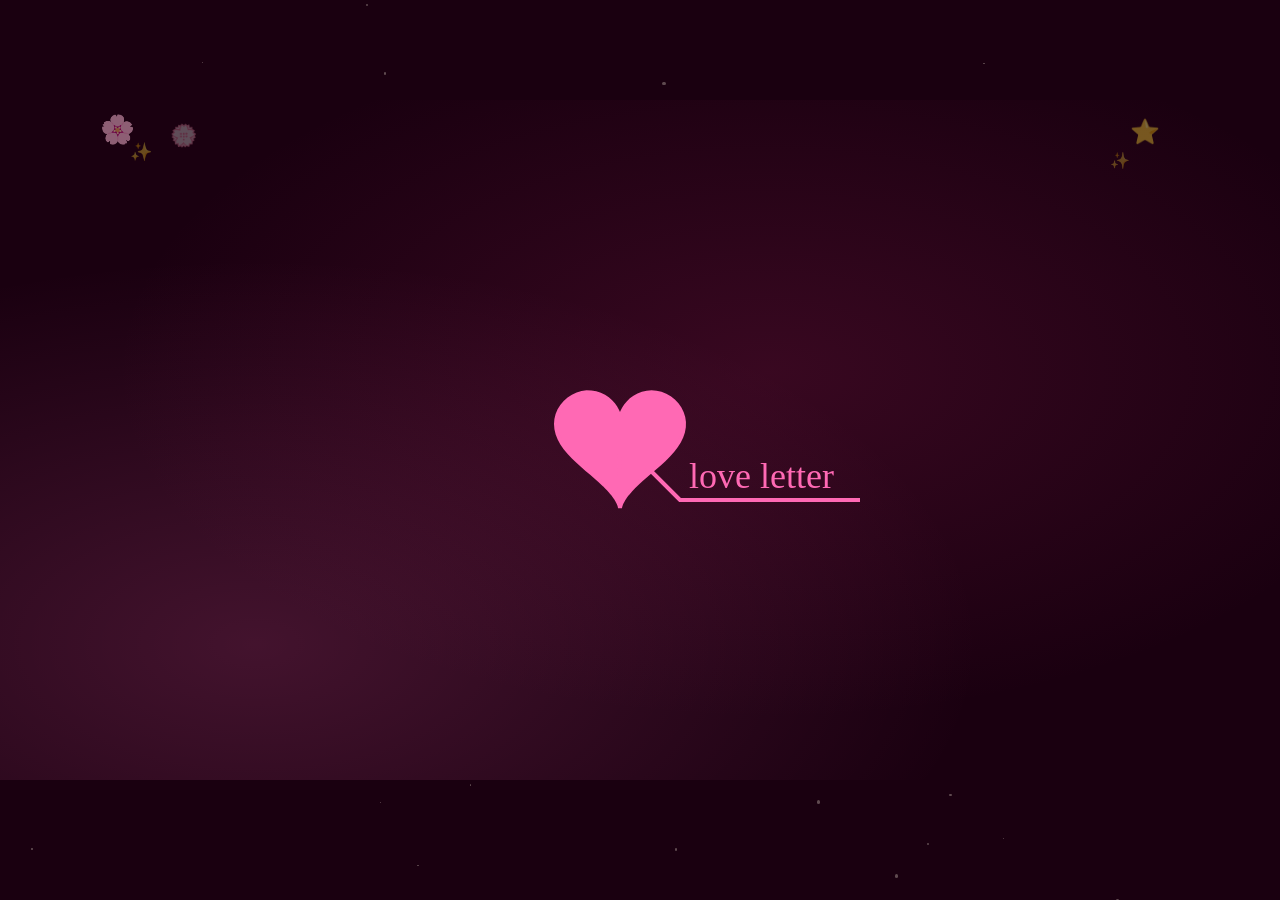
<file: lovetree/index.html>
<!DOCTYPE html>
<html>
<head>
    <meta http-equiv="Content-Type" content="text/html; charset=UTF-8">
    <title>Love Letter</title>
    <link rel="preconnect" href="https://fonts.googleapis.com">
    <link rel="preconnect" href="https://fonts.gstatic.com" crossorigin>
    <link href="https://fonts.googleapis.com/css2?family=Anuphan:wght@300;400;500;600&display=swap" rel="stylesheet">
    <link rel="icon" type="image/x-icon" href="Love_files/icon.png">
    <meta name="language" content="es-ES">
    <meta name="title" content="title">
    <link type="text/css" rel="stylesheet" href="./Love_files/default.css">
    <script type="text/javascript" src="./Love_files/jquery.min.js"></script>
    <script type="text/javascript" src="./Love_files/jscex.min.js"></script>
    <script type="text/javascript" src="./Love_files/jscex-parser.js"></script>
    <script type="text/javascript" src="./Love_files/jscex-jit.js"></script>
    <script type="text/javascript" src="./Love_files/jscex-builderbase.min.js"></script>
    <script type="text/javascript" src="./Love_files/jscex-async.min.js"></script>
    <script type="text/javascript" src="./Love_files/jscex-async-powerpack.min.js"></script>
    <script type="text/javascript" src="./Love_files/functions.js" charset="utf-8"></script>
    <script type="text/javascript" src="./Love_files/love.js" charset="utf-8"></script>
</head>

 <!-- 

Contáctame:

    * Invitame un café
 https://buymeacoffee.com/alexx.dev

    * Portafolio Web
 https://alexxdev.vercel.app

    * Sigueme en tiktok
 https://www.tiktok.com/@alexx.dev?is_from_webapp=1&sender_device=pc 
 
    *Canal de WhatsApp
 https://whatsapp.com/channel/0029VazQEXq90x2vIdNkrH1p

 
 WhatsApp: +52 1 55 6628 1018

-->

<body>
    <!-- ดาวพื้นหลัง -->
    <div id="stars-bg" style="position:fixed;inset:0;pointer-events:none;z-index:0;overflow:hidden;"></div>

    <div id="main" style="position:relative;z-index:1;">
        <div id="error">
            Tu navegador que estás usando no es compatible con el contenido que se va a mostrar. 
            Por favor, usa Google (<a href="http://www.google.cn/chrome/intl/zh-CN/landing_chrome.html?hl=zh-CN&brand=CHMI">Chrome</a>) 
            o Firefox (<a href="http://firefox.com.cn/download/">Firefox</a>)~
        </div>

        <div id="wrap">
            <!-- ดอกไม้มุมซ้ายบน -->
            <div style="position:absolute;top:10px;left:10px;font-size:28px;opacity:0.5;animation:floatDecor 4s ease-in-out infinite;">🌸</div>
            <div style="position:absolute;top:40px;left:40px;font-size:18px;opacity:0.35;animation:floatDecor 5s ease-in-out infinite 1s;">✨</div>
            <div style="position:absolute;top:20px;left:80px;font-size:22px;opacity:0.3;animation:floatDecor 6s ease-in-out infinite 2s;">💮</div>
            <!-- ดาวมุมขวา -->
            <div style="position:absolute;top:15px;right:30px;font-size:24px;opacity:0.4;animation:floatDecor 4.5s ease-in-out infinite 0.5s;">⭐</div>
            <div style="position:absolute;top:50px;right:60px;font-size:16px;opacity:0.3;animation:floatDecor 5.5s ease-in-out infinite 1.5s;">✨</div>

            <div id="text">
                <div id="code">
                    <span class="say">HAPPY BIRTHDAY</span><br><br>
                    <span class="say">สุขสันต์วันเกิดนะที่รัก โตขึ้นอีกปีแล้ว เค้าขอให้เธอมีความสุขมากๆในปีนี้</span><br><br>
                    <span class="say">เค้าสัญญาว่าจะอยู่แฮปเธอแบบนี้ไปทุกๆ ปีเลย</span><br><br>
                    <span class="say"><span class="space"></span> — รักเธอนะ 💫</span>
                </div>
            </div>
            <div id="clock-box">
                <a>เราอยู่</a>
                <a>ด้วยกัน</a> มาแล้ว...
                <div id="clock"></div>
            </div>

            <canvas id="canvas" width="1100" height="680"></canvas>
        </div>
    </div>

    <style>
        @keyframes floatDecor {
            0%,100% { transform: translateY(0) rotate(0deg); }
            50% { transform: translateY(-8px) rotate(5deg); }
        }
        @keyframes twinkle {
            0%,100% { opacity: 0.2; transform: scale(1); }
            50% { opacity: 0.8; transform: scale(1.3); }
        }
        #code { text-shadow: 0 0 12px rgba(255,220,180,0.4); }
        .say:first-child { color: #faebd7; font-weight: 600; font-size: 32px; }
    </style>

    <script>
        // สร้างดาวพื้นหลัง
        (function() {
            const bg = document.getElementById('stars-bg');
            for (let i = 0; i < 60; i++) {
                const s = document.createElement('div');
                const size = 1 + Math.random() * 2.5;
                s.style.cssText = `
                    position:absolute;
                    width:${size}px; height:${size}px;
                    background:#fff5e6;
                    border-radius:50%;
                    left:${Math.random()*100}%;
                    top:${Math.random()*100}%;
                    animation: twinkle ${2+Math.random()*4}s ease-in-out infinite;
                    animation-delay: ${Math.random()*4}s;
                    opacity:0.3;
                `;
                bg.appendChild(s);
            }
        })();
    </script>

    <script src="script.js"></script>

</body>

 <!-- 

Contáctame:

    * Invitame un café
 https://buymeacoffee.com/alexx.dev

    * Portafolio Web
 https://alexxdev.vercel.app

    * Sigueme en tiktok
 https://www.tiktok.com/@alexx.dev?is_from_webapp=1&sender_device=pc 
 
    *Canal de WhatsApp
 https://whatsapp.com/channel/0029VazQEXq90x2vIdNkrH1p

 
 WhatsApp: +52 1 55 6628 1018

-->
</html>
</file>
<file: lovetree/Love_files/default.css>
﻿body {
	margin: 0;
	padding: 0;
	background: #1a0010;
	font-size: 20px;
	font-family: 'Anuphan', 'Helvetica Neue', sans-serif;
	color: #fff5e6;
	overflow: auto
}

a {
	color: #ff85c2;
	font-size: 14px;
}

#main {
	width: 100%;
	background: radial-gradient(ellipse at 60% 40%, rgba(180,40,100,0.2), transparent 60%),
	            radial-gradient(ellipse at 20% 80%, rgba(255,105,180,0.18), transparent 50%),
	            #1a0010;
}

#wrap {
	position: relative;
	margin: 0 auto;
	width: 1100px;
	height: 680px;
	margin-top: 100px;
}

#text {
	width: 400px;
	height: 425px;
	left: 60px;
	top: 80px;
	position: absolute;
}

#code {
	display: none;
	font-size: 28px;
	color: #f0e6ff;
	text-shadow: 0 0 12px rgba(255,150,180,0.6);
	line-height: 1.6;
}

#clock-box {
	position: absolute;
	left: 60px;
	top: 570px;
	font-size: 26px;
	display: none !important;
}

#clock-box a {
	font-size: 28px;
	text-decoration: none;
	color: #f5deb3;
}

#clock {
	margin-left: 5px;
}

#clock .digit {
	font-size: 38px;
	color: #ff85c2;
	text-shadow: 0 0 16px rgba(255,80,150,0.9);
}

#canvas {
	margin: 0 auto;
	width: 1100px;
	height: 680px;
}

#error {
	margin: 0 auto;
	text-align: center;
	margin-top: 60px;
	display: none;
	color: #fff5e6;
}

.hand {
	cursor: pointer;
}

.say {
	margin-left: 5px;
}

.space {
	margin-right: 150px;
}
</file>
